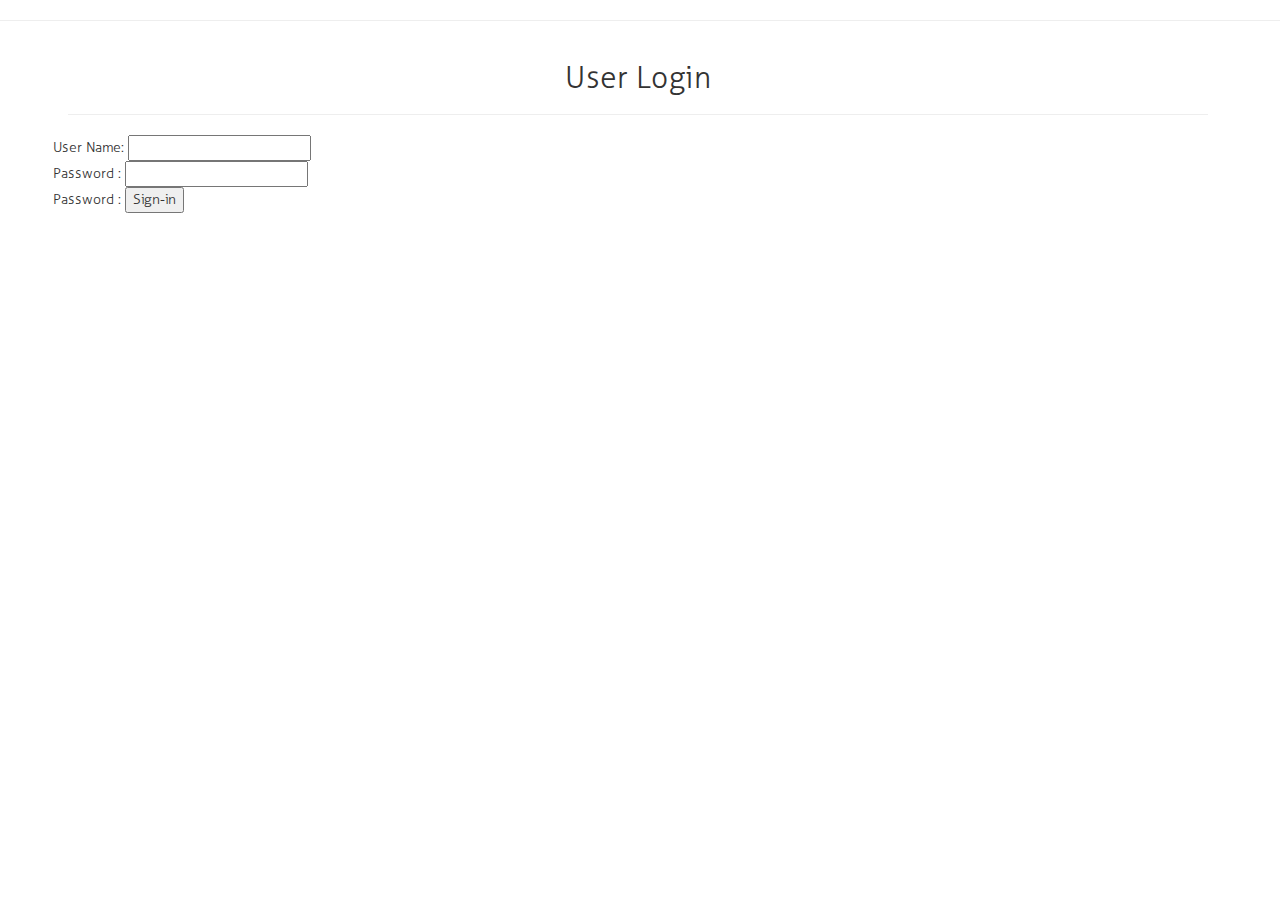
<file: src/index.html>
<!DOCTYPE html>
<html lang="en" ng-app="invApp">
<head>
    <meta charset="utf-8">
    <meta name="description" content="">
    <meta name="viewport" content="width=device-width">
    <meta http-equiv="X-UA-Compatible" content="IE=edge,chrome=1">
    <title>Guavus | Inventory</title>
    
    <link href="css/bootstrap.min.css" rel="stylesheet">
    <link href="css/theme.min.css" rel="stylesheet" type='text/css'>
    <link href="css/custom.css" rel="stylesheet">

    <script src="Scripts/jquery.min.js"></script>
    <script src="Scripts/bootstrap.min.js"></script> 
    <script src="Scripts/angular.js"></script>
    <script src="Scripts/ngStorage.js"></script>
    <script src="Scripts/angular-route.js"></script>
    <script type="text/javascript" src='app.js'></script>
    <script src="controllers/CommonUtil.js"></script>
    <script src="services/dummyDataService.js"></script>
    <script src="services/testService.js"></script>
    <script src="controllers/loginController.js"></script>
    <script src="controllers/invScreenController.js"></script>
    <script src="controllers/addSetupPageController.js"></script>
    <script src="controllers/hardwareInventoryController.js"></script>
    <script src="controllers/userPageController.js"></script>
    
    <script src="Scripts/restangular.min.js"></script>
</head>
<body>


	<hr>
	<div ng-view class='mainbody'></div>
</body>
</html>
</file>
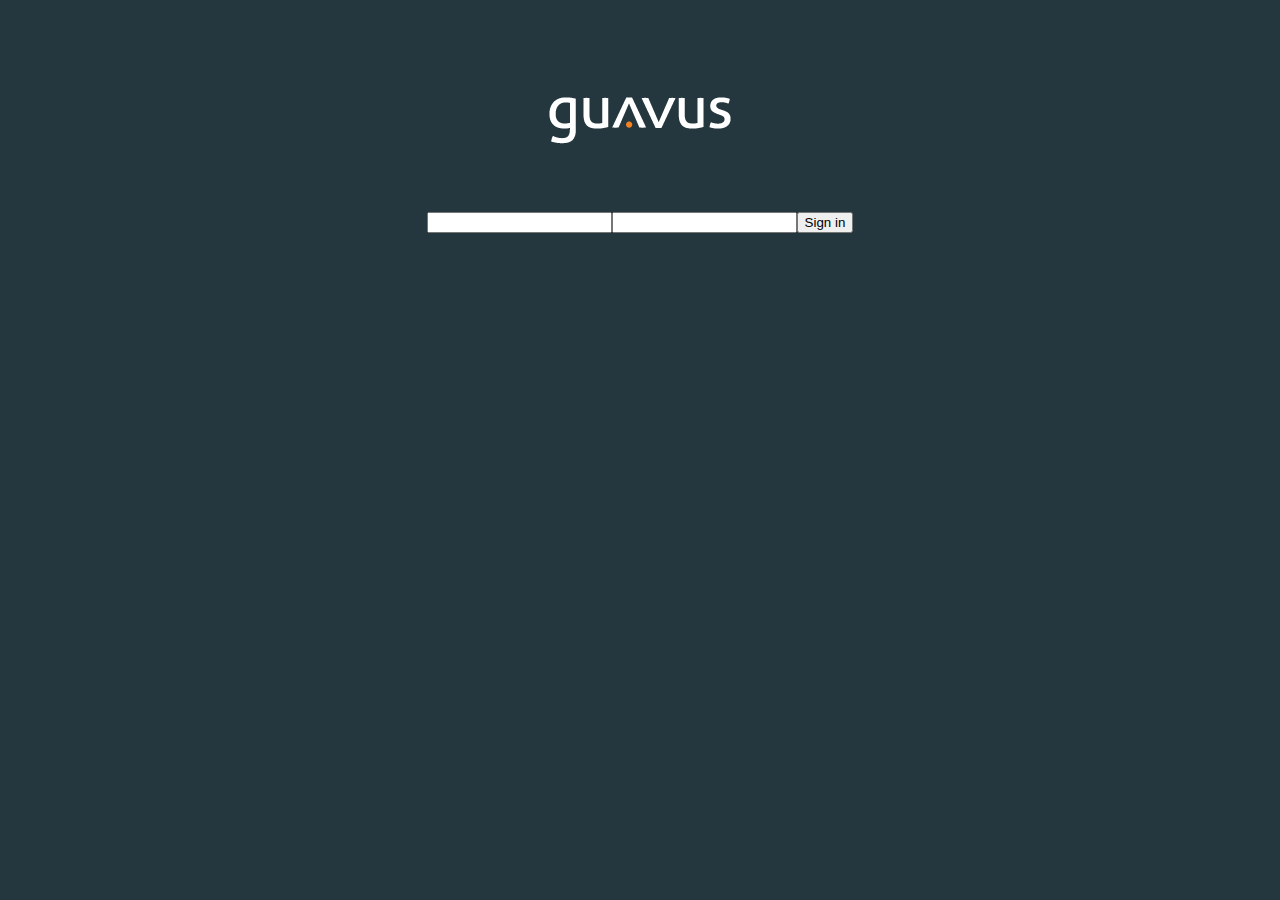
<file: src/index1.html>
<!DOCTYPE html> 
<html lang="en" ng-app="invApp"> 
<head>
 <meta charset="utf-8"> 
 <meta name=viewport content="width=device-width,initial-scale=1"> 
 <meta http-equiv=X-UA-Compatible content="IE=edge,chrome=1">
  <title>Login</title>

   <link href="css/custom.css" rel="stylesheet">

   <script src="Scripts/jquery.min.js"></script>
   <script src="Scripts/bootstrap.min.js"></script>
   <script type="text/javascript"></script>
   <script src="Scripts/bootstrap.min.js"></script> 
   <script src="Scripts/angular.js"></script>
   <script src="Scripts/ngStorage.js"></script>
   <script src="Scripts/angular-route.js"></script>
   <script type="text/javascript" src='app.js'></script>
   <script src="controllers/CommonUtil.js"></script>
   <script src="services/dummyDataService.js"></script>
   <script src="services/testService.js"></script>
   <script src="controllers/loginController.js"></script>
   <script src="controllers/invScreenController.js"></script>
   <script src="controllers/addSetupPageController.js"></script>
   <script src="controllers/hardwareInventoryController.js"></script>
   <script src="controllers/userPageController.js"></script>
   
   <script src="Scripts/restangular.min.js"></script>

  </head>

     <body class='loginbody'> 
    
      <div class=logo-container > 
        <img src="images/guavusLogoLarge.png" class="guavusLogo"/>
      </div> 

      <div class="loginForm"> 
          
           <!-- <form class="form-signin" method="POST" role="form" id='loginForm' > -->
               
                <input type="text" id="username" ng-model="username"/>
                 
                <input type="text" id="password" ng-model="password"/>
                 
                <button ng-click ="login(username,password)" >Sign in</button>
          
            <!-- </form> -->

      </div> 


    </body> 

</html>
</file>
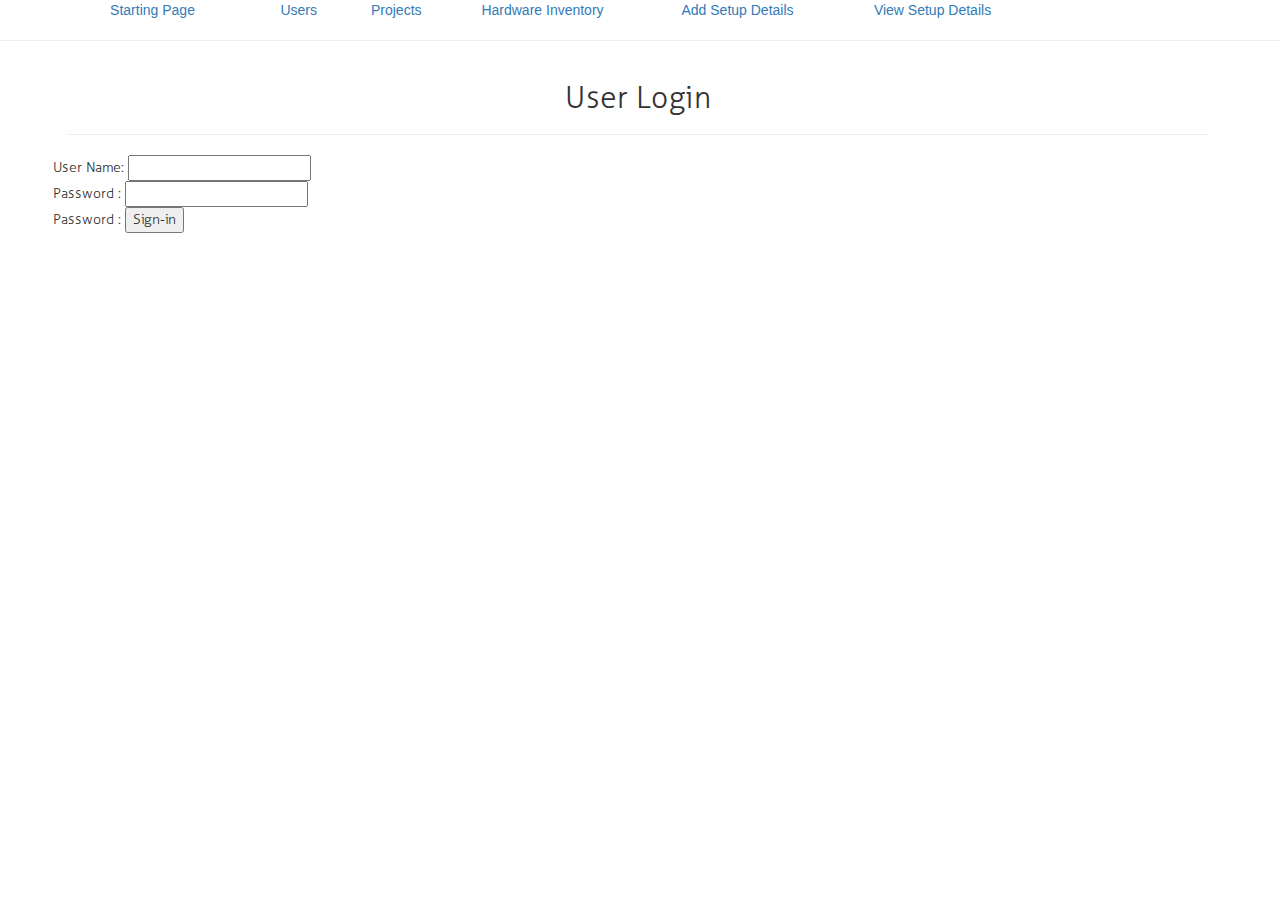
<file: src/login.html>
<!DOCTYPE html>
<html lang="en" ng-app="invApp">
<head>
    <meta charset="utf-8">
    <meta name="description" content="">
    <meta name="viewport" content="width=device-width">
    <meta http-equiv="X-UA-Compatible" content="IE=edge,chrome=1">
    <title>Guavus | Inventory</title>
    
    <link href="css/bootstrap.min.css" rel="stylesheet">
    <link href="css/theme.min.css" rel="stylesheet" type='text/css'>
    <link href="css/custom.css" rel="stylesheet">

    <script src="Scripts/jquery.min.js"></script>
    <script src="Scripts/bootstrap.min.js"></script> 
    <script src="Scripts/angular.js"></script>
    <script src="Scripts/ngStorage.js"></script>
    <script src="Scripts/angular-route.js"></script>
    <script type="text/javascript" src='app.js'></script>
    <script src="controllers/CommonUtil.js"></script>
    <script src="services/dummyDataService.js"></script>
    <script src="services/testService.js"></script>
    <script src="controllers/loginController.js"></script>
    <script src="controllers/invScreenController.js"></script>
    <script src="controllers/addSetupPageController.js"></script>
    <script src="controllers/hardwareInventoryController.js"></script>
    <script src="controllers/userPageController.js"></script>
    
    <script src="Scripts/restangular.min.js"></script>
</head>
<body >
	<div class="container">
	  <div class="row vdivide">
	    <div class="col-sm-2 text-center">
	    	<a href ="" >Starting Page</a>
		</div>
	    <div class="col-sm-1 text-center">
	    	<a ng-click = "editRow(row)" >Users</a>
		</div>
		<div class="col-sm-1 text-center">
	    	<a ng-click = "editRow(row)" >Projects</a>
		</div>
		<div class="col-sm-2 text-center">
	    	<a href="#hardwareInventoryPage"  >Hardware Inventory</a>
		</div>
		<div class="col-sm-2 text-center">
	    	<a href="#addSetupPage" >Add Setup Details</a>
		</div>
		<div class="col-sm-2 text-center">
	    	<a href="#projectsPage" >View Setup Details</a>
		</div>
	  </div>
	</div>
	<hr>
	<div ng-view class='mainbody'></div>
</body>
</html>
</file>
<file: src/css/custom.css>
/*-- common styles --*/

@font-face {
    font-family: "AllerLight";
    src:  url("fonts/Aller_Lt.ttf");
    font-weight: normal;
    font-style: normal;
    /*format("truetype");*/
}

@font-face {
    font-family: "AllerReg";
    src:  url("fonts/Aller_Rg.ttf");
    font-weight: normal;
    font-style: normal;
    /*format("truetype");*/
}

body
{ 
    
    position: relative;
    min-height: 100%;
}


/*--header styles---*/

.navbar-nav > li > a, .navbar-brand {
    padding-top:13px; 
    padding-bottom:13;
    height: 50px;
}
.navbar {
  min-height:30px;  
}
.navbar-fixed-top {
    height: 50; 
}
.navbar-fixed-bottom {
    height: 30; 
}

.nav
{
   font-family: "AllerLight";
   color: #fff;
   background-color: #25373e;
   margin-left: 20px;
   margin-right: 20px;
}


.container-fluid {
    margin-left: auto;
    margin-right: auto;

}

.navbar-default
{
   font-family: "AllerLight";
   background-color: #25373e;
}


/*style for brand portion in header*/
.navbar-brand > div 
{
   float:  left;
   margin-left: 13px;
   margin-right: 13px;
   display: inline-block;
   position: relative;
}


.appName
{
 font-family: 'AllerLight';
 position: relative;
 color: #fff;
 margin: 15px;
}

.headerDividerLine
{
  position:absolute;
  width:1px;
  background-color:#ffffff;
}

/*.rowDividerLine
{
  position:absolute;
  width:2px;
  background-color:#ff00ff;
  height: 100%;
}
*/

.img-circle
{
    /*padding-top: 0;
    padding-bottom: 0;*/
    
  /*  width: 23px;
    height: 23px;*/

}



/*  login page styles-------------------*/

.loginbody
{

  font-family: "AllerLight"; 
  background-color: #25373e;
  padding-bottom: 0px;
  height: 100%;
}

.logo-container {
    padding-top: 7%;
    height:20%; 
    margin:auto;
    display: table;
}

.loginForm {
    padding-top: 5%;
    margin:auto;
    display: table;
}


.disclaimer {
    font-family: "AllerLight"; 
    height:15%; 
    text-align: center;
    color: #909090;
    vertical-align: middle;
    padding-top: 5%;
    padding-bottom: 0;
  
}

.loginForm input[type="submit"] {
    background: rgba(0, 0, 0, 0) linear-gradient(#fff, #fff) repeat scroll 0 0;
    border: 0 none;
    border-radius: 10px;
    color: #25373e;
    font-size: 11px;
    font-weight: 400;
    padding: 7px 10px;
    width: 90px;
}


.patentText
{
    font-family: "AllerLight";
    font-size: 8pt;
    color: #fff;

   
}

.patentText a, .patentText a:focus, .patentText a:hover {
    color: #fff;
    font-family: "AllerLight";
    font-size: 8pt;
}


.warningText
{
    font-family: "AllerLight";

     padding-top: 20px;
    padding-bottom: 30px;
    font-size: 7pt;
     margin: 0 auto;
     max-width: 1000px;
    color: #909090;
    text-align: left;
     max-width: 1000px;
    
}

.rightsText
{
    font-family: "AllerLight";
    font-size: 8pt;
    color: #fff;
    line-height: 14px;

}


.checkbox {
    margin-bottom: 0;
    margin-top: 0;
}
.checkbox input[type="checkbox"] {
    margin-top: 2px;
}
.checkbox label {
    font-family: "AllerLight";
    margin-right: 20px;
    padding-top: 2px;
}
.form-control {
    height: auto;
    padding: 1px 2px;
}
.form1-control {
    height: auto;
    padding: 1px 2px;
}


.leftAlign, .rightAlign {
    max-width: 700px;
    min-width: 200px;
}


.rightAlign {
    padding-right: 15px;
}
.leftAlign {
    padding-left: 15px;
}
.buttonLabel {
    float: left;
    padding-top: 1px;
    text-align: left;
}


.selectedLabel {
    color: #4d4d4d;
    /*font-family: "Aller";*/
}
.rememberMe, Accordion, Button, CheckBox, NumericStepper, TextInput {
    /*font-family: "Aller";*/
}


.btn {
    font-weight: normal;
    height: 36px;
    -moz-user-select: none;
    -webkit-user-select: none;
    user-select: none;
    cursor: default;

}

/*.reauth-email {
    display: block;
    color: #404040;
    line-height: 2;
    margin-bottom: 10px;
    font-size: 14px;
    text-align: center;
    overflow: hidden;
    text-overflow: ellipsis;
    white-space: nowrap;
    -moz-box-sizing: border-box;
    -webkit-box-sizing: border-box;
    box-sizing: border-box;
}*/

.form-signin #username,
.form-signin #password {
    direction: ltr;
    height: 30px;
    font-size: 12px;
    font-family: "AllerLight";
    font-style: italic;
}

.form-signin input[type=username],
.form-signin input[type=password],
.form-signin input[type=text],
.form-signin button {
  
    border: 1px solid #999999;
    background-color: #24373E;
    color: #909090;
    width: 300px;
    display: block;
    margin-bottom: 10px;
    z-index: 1;
    position: relative;
    -moz-box-sizing: border-box;
    -webkit-box-sizing: border-box;
    box-sizing: border-box;
}
.form1-signin input[type=username],
.form1-signin input[type=password],
.form1-signin input[type=text],
.form1-signin button {
  
    border: 1px solid #999999;
    /*background-color: #24373E;*/
    color: #909090;
    width: 300px;
    display: block;
    margin-bottom: 10px;
    z-index: 1;
    position: relative;
    font-size: 12px;
    font-family: "AllerLight";
    font-style: italic;
    -moz-box-sizing: border-box;
    -webkit-box-sizing: border-box;
    box-sizing: border-box;
}


.form1-control:focus {
    width: 300px;
    border-color: #fff;
    outline: 0;
   
}

.form-signin .form-control:focus {
    width: 300px;
    border-color: #35bdb2;
    outline: 0;
   /* -webkit-box-shadow: inset 0 1px 1px rgba(0,0,0,.075),0 0 8px rgb(104, 145, 162);
    box-shadow: inset 0 1px 1px rgba(0,0,0,.075),0 0 8px rgb(104, 145, 162);*/
}

/*.form-signin input[type=username]:invalid :after,
.form-signin input[type=password]:invalid :after{
   border-color: #ff00ff;
   outline: 0;
    width: 300px;
}*/

.vertical
{
   width: 0px;
   height: 100%; /* or height in PX */
}
.btn.btn-reset {

    font-family: "AllerLight";
    font-style: normal;
    width: 100px;
    /*background-color: #4d90fe; */
    color: #fff;
    background-color: #101010;
    /* background-color: linear-gradient(rgb(104, 145, 162), rgb(12, 97, 33));*/
    padding: 0px;
    font-weight: normal;
    font-size: 12px;
    height: 28px;
    -moz-border-radius: 12px;
    -webkit-border-radius: 12px;
    border-radius: 12px;
    border: none;
    display: none;

    -o-transition: all 0.218s;
    -moz-transition: all 0.218s;
    -webkit-transition: all 0.218s;
    transition: all 0.218s;
    float: right;

}
.btn.btn-reset:hover,
.btn.btn-reset:focus {
    color:#fff;
    background-color: #35bdb2;
}


.btn.btn-signin {

    font-family: "AllerLight";
    width: 100px;
    /*background-color: #4d90fe; */
    color: #25373e;
    background-color: #fff;
    /* background-color: linear-gradient(rgb(104, 145, 162), rgb(12, 97, 33));*/
    padding: 0px;
    font-weight: normal;
    font-size: 12px;
    height: 28px;
    -moz-border-radius: 12px;
    -webkit-border-radius: 12px;
    border-radius: 12px;
    border: none;

    -o-transition: all 0.218s;
    -moz-transition: all 0.218s;
    -webkit-transition: all 0.218s;
    transition: all 0.218s;
    float: right;

}

.btn.btn-signin:hover,
.btn.btn-signin:focus {
    color:#fff;
    background-color: #35bdb2;
}

.btn.btn-signin:active
{
  color:#fff;
  background-color: #0090a6;
}

.remember
{
    font-size: 12px;
    font-family: "AllerLight";
    color: #fff;
    font-weight: normal;
    padding-top: 15px;
    padding-bottom: 20px;
}



/*Chart D3 css related chnages */

.axis path,
.yaxis line {
  fill: transparent;
 /* font-size: 8px;*/
  stroke: #000;
  /*font-weight*/: 
  shape-rendering: crispEdges;
}

.bar {
  fill: rgb(181,11,46);
}

.bar:hover {
  fill: rgb(181,11,46) ;
  stroke:rgb(0,6,0);
}

.bar rect:hover {
  fill: #33ADBC;
}

.rectbar {
  fill: rgb(181,11,46);
}

.rectbar:hover {
  
  stroke:rgb(0,6,0);
}

.x.axis path {
  display: none;
}


div.d3tooltip { 
    position: absolute;     
    text-align: left;     
    padding: 10px;       
    font: 12px 'Aller';
    font-weight: bold;   
    background: #eef2f0; 
    border: 1px solid;    
    border-radius: 2px;     
    pointer-events: none;     
}


.gridlines .tick {
    stroke: lightgrey;
    opacity: 0.7;
}

.gridlines path {
      stroke-width: 0;
}

.hgridlines .tick {
    stroke: red;
    opacity: 0.7;
}

.hgridlines path {
      stroke-width: 0;
}

.vgridlines .tick {
    stroke: green;
    opacity: 0.7;
}

.vgridlines path {
      stroke-width: 0;
}


.key path {
  display: none;
}

.key line {
  stroke: #000;
  shape-rendering: crispEdges;
}

#StackedBarVisualisation,#StackedBarVisualisation1,#StackedBarVisualisation2
{

  width: 100%;
  height: 100%;
}

.tbl
{
  
  width: 100%;
  height: 100%;
}

.lgTxt
{
  font-size: 12px;
  font-family: "AllerLight";
  /*
  fill: orange;*/
}


#topleftcontainer > div
{

   float:  left;
   margin: 10px;
   display: inline-block;
   position: absolute;
  font-size: 12px;

}

#headerDividerLineLeg
{
  /*margin-top: 10px;*/
  vertical-align: middle;
  position:relative;
  width:1px;
  height: 20px;
  background-color:#000;
}

#topleftcontainer > input
{

    -webkit-appearance: none;
    margin-top: 10px;
    width: 230px;
    height: 23px;
    border: solid 1px #e1e6e4;
    /* -webkit-border: solid 1px #e1e6e4;*/
   /* -moz-box-sizing: border-box;
    -webkit-box-sizing: border-box;
    box-sizing: border-box;*/

  
}

#topleftcontainer > input:focus
{
    -webkit-appearance: none;
    margin-top: 10px;
    width: 230px;
    height: 23px;
    border: solid 1px #35bdb2;
    /* -moz-box-sizing: border-box;
    -webkit-box-sizing: border-box;
    box-sizing: border-box;*/
  
}


 #topleftcontainer > #discrepInpt,#cmtsInpt
{
    -webkit-appearance: none;
    margin-top: 10px;
    height: 23px;
    border: none;
    border-bottom: solid 2px #e1e6e4;
   /*-moz-border: none;
    -webkit-border: none;
    -moz-border-bottom: solid 2px #e1e6e4;
    -webkit-border-bottom: solid 2px #e1e6e4;*/

}

 #topleftcontainer > #discrepInpt:focus,#cmtsInpt:focus
{
    -webkit-appearance: none;
    margin-top: 10px;
    height: 23px;
    border: none;
    border-bottom: solid 2px #35bdb2;
/*
     -moz-box-sizing: border-box;
    -webkit-box-sizing: border-box;
    box-sizing: border-box;
*/
}

#fisrtImg
{
   padding-left: 0;
   padding-right: 7px;
}

#secImg
{
   padding-left: 7px;
   padding-right: 0;
}

.chartscreenlabel
{
   font-family: 'AllerLight';
   font-weight: normal;
   padding-left: 10px;
   font-size: 12px;
}

#chartscreenlabelHead
{
   font-family: 'AllerReg';
   font-weight: normal;
   padding-left: 0;
   padding-right: 5px;
   font-size: 13px;
  
}

#topleftcontainer > select
{
    font-family: 'AllerLight';
    border: 0;
    font-size: 12px;
    background-color: #e1e6e4 ;
    border-radius: 5px;
    padding: 3px;
   /* padding-left:10px;*/
}


/*End of chart styles*/


.list-group {
   margin-left: 100px;
    margin-bottom: 30px;
    padding-left: 20px;
    padding-top: 10px;
    position: relative;
    width: 100%;
    width: 50%;
}

   .list-group-item-text {
        
        font-family: 'AllerReg';
        /*font-weight: bold;*/
        color: #46616f;
        font-size: 11pt;
       /* padding-bottom: 15px;
        padding-top: 15px;*/
    }

    .list-group-item {
        font-family: 'AllerLight';
        font-weight: normal;
        color: #25373e;
        font-size: 15pt;
        background-color: transparent;
        border: 0 solid #fff;
        display: block;
        margin-bottom: -1px;
        padding: 10px 15px;
        position: relative;
       
    }

     .list-group-item-inline-text {
    
        padding-top:3px;
        padding-bottom:3px;
        padding-right:10px;
        padding-left:5px;
       
    }

    .list-group-item-img-disabled
    {
         pointer-events:none;
         opacity: .4;
    }

    .list-group-item-img
    {
      
    }


    .list-group-item-disabled
    {
        font-family: 'AllerLight';
        font-weight: normal;
        color: #ccc;
        font-size: 15pt;
        background-color: transparent;
        border: 0px solid #fff;
        display: block;
        margin-bottom: -1px;
        padding: 10px 15px;
        position: relative;
        pointer-events:none;
    }

    .list-group-item-text-disabled {
        
        font-family: 'AllerReg';
        /*font-weight: bold;*/
        color: #ccc;
        font-size: 11pt;
        pointer-events:none;
       /* padding-bottom: 15px;
        padding-top: 15px;*/
    }

    a.list-group-item >span:hover,
    a.list-group-item >span:focus {
      color: #35bdb2;
      text-decoration: none;
      background-color: #25373e;
      border-radius: 3px;

    }


    .list-group-input{
         font-family: 'AllerReg';
         font-weight: normal;
         height: 25px;
         border: solid 1px #e1e6e4;
    }
    .list-group-input:focus{

         font-family: 'AllerReg';
         font-weight: normal;
         height: 25px;
         border: solid 1px #35bdb2;
    }

    

/* ---bread crumb  styles ----*/  

.breadcrumbBar {
  background-color: #E1E6E4;
  /*width: 100%;*/
  min-height: 35px;
  position: relative;
  height: 35px;
  padding: 5px 5px 5px 5px;
  padding-left: 30px;
  /*margin-top: 30px;*/
  /*margin-left: 25px;
  margin-right: 25px;*/
}

.breadcrumbBar div
 {
  float: left;
  color: white;
  cursor: pointer;
  font-family: 'AllerLight';
  font-size: 12px;
/*  padding-bottom: 5px;*/

}


.arrow-right {
  float:left;
  width: 0px; 
  height: 0; 
  border-top: 10px inset transparent;
  border-bottom: 10px inset transparent;
}

.arrow-right.first-arrow {
  border-left: 10px solid #E1E6E4;
  margin-left: -1px;
}

.breadcrumb-inactive {
   margin-top: 2px;
  white-space:nowrap;
}

.breadcrumb-inactive div {

  background-color: #25373E;
  padding: 1px 5px;
  height: 20px;

}
/*
.breadcrumb-active #bread{
  padding:5px;
}*/

.breadcrumb-active {
  margin-top: 2px;
  white-space:nowrap;


}

.breadcrumb-active div {
  background-color: #35bdb2;
  padding: 1px 5px;
  height: 20px;
}

.breadcrumbBar span{
  height: 20px;
}
.breadcrumbBar .first-arrow{
  border-top-width: 10px;
  border-bottom-width: 10px;
}

.breadcrumbBar .second-arrow{
  border-left-width: 10px;
  border-top-width: 10px;
  border-bottom-width: 10px;
}

.breadcrumb-active .arrow-right.first-arrow {
  border-top-color: #35bdb2;
  border-top-style: solid;
  border-bottom-color: #35bdb2;
  border-bottom-style: solid;
}

.breadcrumb-active .arrow-right.second-arrow {
  border-left-color: #35bdb2;
  border-left-style: solid;
  border-top-color: #E1E6E4;
  border-top-style: solid;
  border-bottom-color: #E1E6E4;
  border-bottom-style: solid;
}

.breadcrumb-inactive .arrow-right.first-arrow {
  border-top-color: #25373E;
  border-top-style: solid;
  border-bottom-color: #25373E;
  border-bottom-style: solid;
}

.breadcrumb-inactive .arrow-right.second-arrow {
  border-left-color: #25373E;
  border-left-style: solid;
  border-top-color: #E1E6E4;
  border-top-style: solid;
  border-bottom-color: #E1E6E4;
  border-bottom-style: solid;
}

/*-- timerange styles ---*/


.timeRangeBar {
  /*padding: 5px 5px;*/
  height: 30px;
   margin-top: 60px;
  /*background-color: #f1f1ec;*/
}

.timeRangeValue {
  padding: 3px 0px;
  float: left;
   /*margin-top: 4px;*/
}

.timeRangeValue span {
  /*color: #35bdb2;*/
  font-family: 'AllerReg';
  font-weight: normal;

  font-size: 10pt;
}

.timeRangePresets {
  padding: 1px 7px;
  border-left: 1px dotted #BBB;
  float: right;
  font-family: 'AllerReg';
  font-weight: normal;
  font-size: 10pt;
  /*margin-top: 4px;*/

}

.timeRangePresets ul{
  margin-bottom: 4px;
}

.timeRangeCustom{
  padding: 1px 0px 3px 5px;
  margin-top: 1px;
  border-left: 1px dotted #BBB;
  float: right;
}

.timeRangeCustom span {
  cursor: pointer; 
  padding: 5px;
}

.timeRangePresets a {
  padding-left: 7px;
  padding-right: 7px;

}

.timeRangePresets a.active {
  color: #35bdb2;
  text-decoration: none;
}

/*.timeRangePresets a.hover {
  color: #0090a6;
  text-decoration: none;
}
*/

.timeRangePresets a.selected {
  color: #35bdb2;
  text-decoration: none;
}

.timeRangeNonSelectedText {
  color: #000;
  text-decoration: underline;
}

.timeRangeSelectedText {
  color: #35bdb2;
  text-decoration: none;
}

.timeRangeRefresh {
  padding: 2px 10px 3px 10px;
  border-left: 1px dotted #BBB;
  float: right;
}


/*---footer styles--*/
.footerdiv
{
  font-family: 'AllerLight';
  font-size: 12px;
  font-weight: normal;
  float: right;
  margin-top: 5px;
  margin-bottom: 5px;
  margin-right: 30px;
  /*width: 50%*/
}

.footerdivtimezone
{
  font-family: 'AllerLight';
  /*width: 50%*/
  font-size: 12px;
  font-weight: normal;
  float: left;
  margin-top: 5px;
  margin-bottom: 5px;
  margin-left: 30px;
}

.navbar-fixed-bottom
{
    min-height: 30px;
    height: 30px;
    color:#fff;
    font-family: 'AllerLight';
}


.mainbody
{
  font-family: "AllerLight"; 
  margin-left: 30px;
  margin-right: 35px;
}


.dropdown-menu.bullet li {
            width: 200px;
            background: #35bdb2;
            color:#35bdb2;
            font-size: 12px;
        }

        .dropdown-menu.bullet li.group {
            padding: 0 5px 0 10px;
            background: #57cbc1;
            color:#46616f;
            font-size: 11px;
            font-family: 'AllerReg';
            height: 17px;
            vertical-align: middle;

        }

        /*.dropdown-menu.bullet li.groupDisabled {
            padding: 0 5px 0 10px;
            background: #57cbc1;
            color:#53b6b1;
            font-size: 11px;
            font-family: 'AllerReg';
            height: 17px;
            vertical-align: middle;

        }*/
        .dropdown-menu.bullet {
            border-radius: 2px;
            border-top: 0px;
            border-bottom: 0px;
            border-left: 0px;
            border-right: 0px;
            padding: 20px 0px 15px  0px;
            margin: 0 0 0 0;
            background-color: #35bdb2;

        }

    .dropdown-menu.bullet li.item {
    clear: both;
    color: #000;
    display: block;
    font-weight: normal;
    padding: 10px 5px 5px  15px;
    font-family: "AllerReg"; 
    font-size: 12px;
    height: 40px;
}

 .dropdown-menu.bullet li.disabled {
  
    clear: both;
    color: #29a39b;
    display: block;
    font-weight: normal;
    padding: 10px 5px 5px  15px;
    font-family: "AllerReg"; 
    font-size: 12px;
    height: 40px;
    pointer-events:none;
 }

.dropdown-menu.bullet li.item:hover {
    background-color: #28b0a6;
     font-family: "AllerReg"; 
    font-size: 12px;
    color: #000;
}

.btn-group-lg > .btn, .btn-lg {
    border-radius: 2px;
    font-size: 12px;
    line-height: 0;
    padding: 5px 5px 5px 5px;
}

.btn {
    -moz-user-select: none;
    cursor: default;
    font-weight: normal;
    height: 24px;
    padding: 2px 8px 2px 6px;
    font-size: 12px;
    font-family: "AllerLight"; 
    vertical-align: middle;
    margin-right: 5px;
}

.btn-default.active, .btn-default:active, .btn-default:hover, .open > .dropdown-toggle.btn-default {
    background-color: #b2babb;
    border-color: #b2babb;
    color: #000;
}


.loading-container 
{
    z-index: 99999;
    width: 100%;
    height: 100%;
    top: 0; bottom: 0;
    margin-top: 55px;
    position: fixed;
    display: table;
    background: #fff;
    opacity: .8;
}

.loading-container > div
{
  display: table-cell;
  text-align: center;
  vertical-align: middle;
}


.row.vdivide [class*='col-md-3']:not(:last-child):before {
  background: #e0e0e0;
  width: 2px;
  content: "";
  display:block;
  position: absolute;
  top:0;
  bottom: 0;
  right: 0;
  min-height: 70px;
}

/*.row.vdivide [class*='col-']:not(:last-child):before {
  background: #e0e0e0;
  width: 2px;
  content: "";
  display:block;
  position: absolute;
  top:0;
  bottom: 0;
  right: 0;
  min-height: 70px;
}
*/
</file>
